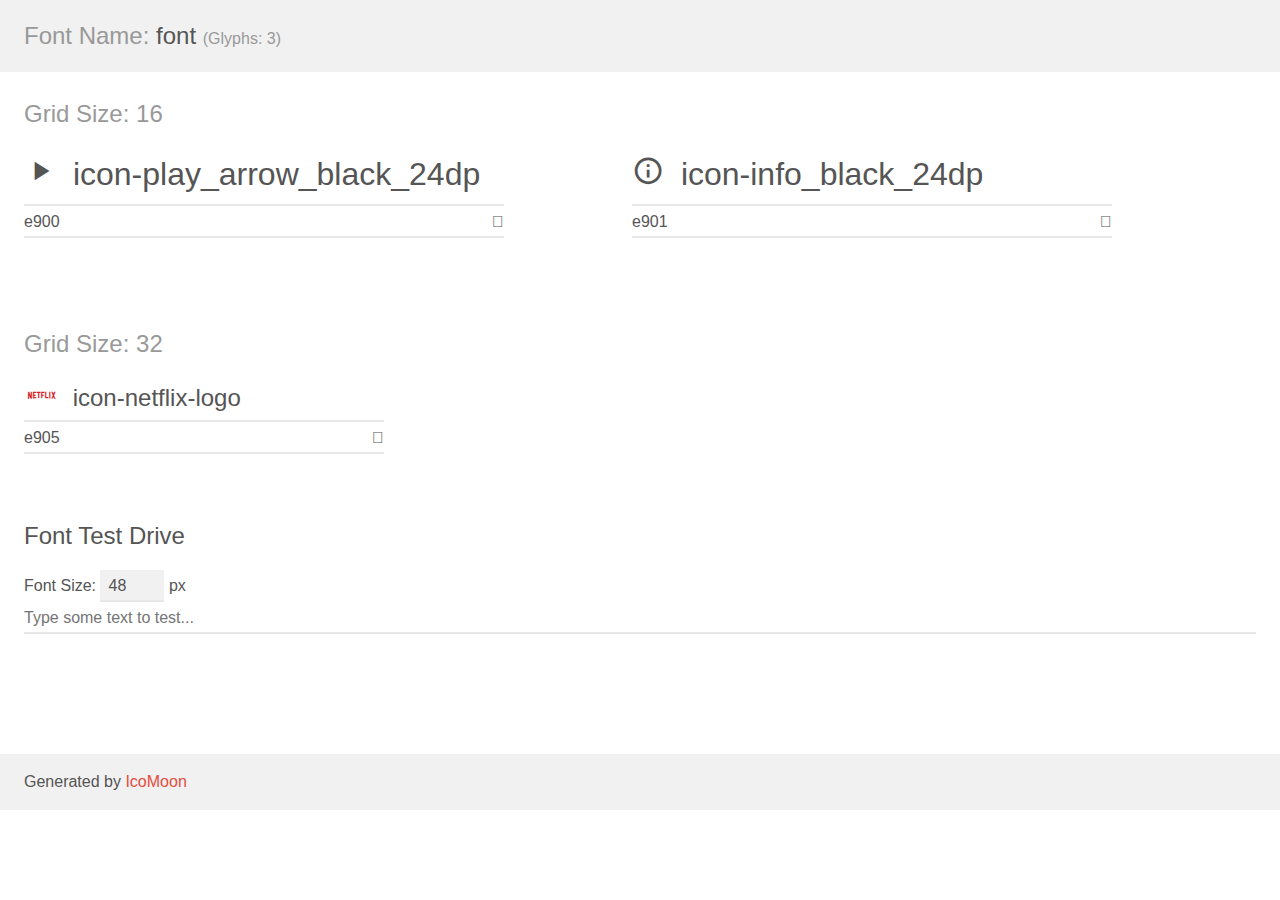
<file: clone_netflix_bootcamp_dio/font/demo.html>
<!doctype html>
<html>
<head>
    <meta charset="utf-8">
    <title>IcoMoon Demo</title>
    <meta name="description" content="An Icon Font Generated By IcoMoon.io">
    <meta name="viewport" content="width=device-width, initial-scale=1">
    <link rel="stylesheet" href="demo-files/demo.css">
    <link rel="stylesheet" href="style.css"></head>
<body>
    <div class="bgc1 clearfix">
        <h1 class="mhmm mvm"><span class="fgc1">Font Name:</span> font <small class="fgc1">(Glyphs:&nbsp;3)</small></h1>
    </div>
    <div class="clearfix mhl ptl">
        <h1 class="mvm mtn fgc1">Grid Size: 16</h1>
        <div class="glyph fs1">
            <div class="clearfix bshadow0 pbs">
                <span class="icon-play_arrow_black_24dp"></span>
                <span class="mls"> icon-play_arrow_black_24dp</span>
            </div>
            <fieldset class="fs0 size1of1 clearfix hidden-false">
                <input type="text" readonly value="e900" class="unit size1of2" />
                <input type="text" maxlength="1" readonly value="&#xe900;" class="unitRight size1of2 talign-right" />
            </fieldset>
            <div class="fs0 bshadow0 clearfix hidden-true">
                <span class="unit pvs fgc1">liga: </span>
                <input type="text" readonly value="" class="liga unitRight" />
            </div>
        </div>
        <div class="glyph fs1">
            <div class="clearfix bshadow0 pbs">
                <span class="icon-info_black_24dp"></span>
                <span class="mls"> icon-info_black_24dp</span>
            </div>
            <fieldset class="fs0 size1of1 clearfix hidden-false">
                <input type="text" readonly value="e901" class="unit size1of2" />
                <input type="text" maxlength="1" readonly value="&#xe901;" class="unitRight size1of2 talign-right" />
            </fieldset>
            <div class="fs0 bshadow0 clearfix hidden-true">
                <span class="unit pvs fgc1">liga: </span>
                <input type="text" readonly value="" class="liga unitRight" />
            </div>
        </div>
    </div>
    <div class="clearfix mhl ptl">
        <h1 class="mvm mtn fgc1">Grid Size: 32</h1>
        <div class="glyph fs2">
            <div class="clearfix bshadow0 pbs">
                <span class="icon-netflix-logo"></span>
                <span class="mls"> icon-netflix-logo</span>
            </div>
            <fieldset class="fs0 size1of1 clearfix hidden-false">
                <input type="text" readonly value="e905" class="unit size1of2" />
                <input type="text" maxlength="1" readonly value="&#xe905;" class="unitRight size1of2 talign-right" />
            </fieldset>
            <div class="fs0 bshadow0 clearfix hidden-true">
                <span class="unit pvs fgc1">liga: </span>
                <input type="text" readonly value="" class="liga unitRight" />
            </div>
        </div>
    </div>

    <!--[if gt IE 8]><!-->
    <div class="mhl clearfix mbl">
        <h1>Font Test Drive</h1>
        <label>
            Font Size: <input id="fontSize" type="number" class="textbox0 mbm"
            min="8" value="48" />
            px
        </label>
        <input id="testText" type="text" class="phl size1of1 mvl"
        placeholder="Type some text to test..." value=""/>
        <div id="testDrive" class="icon-" style="font-family: font">&nbsp;
        </div>
    </div>
    <!--<![endif]-->
    <div class="bgc1 clearfix">
        <p class="mhl">Generated by <a href="https://icomoon.io/app">IcoMoon</a></p>
    </div>

    <script src="demo-files/demo.js"></script>
</body>
</html>
</file>
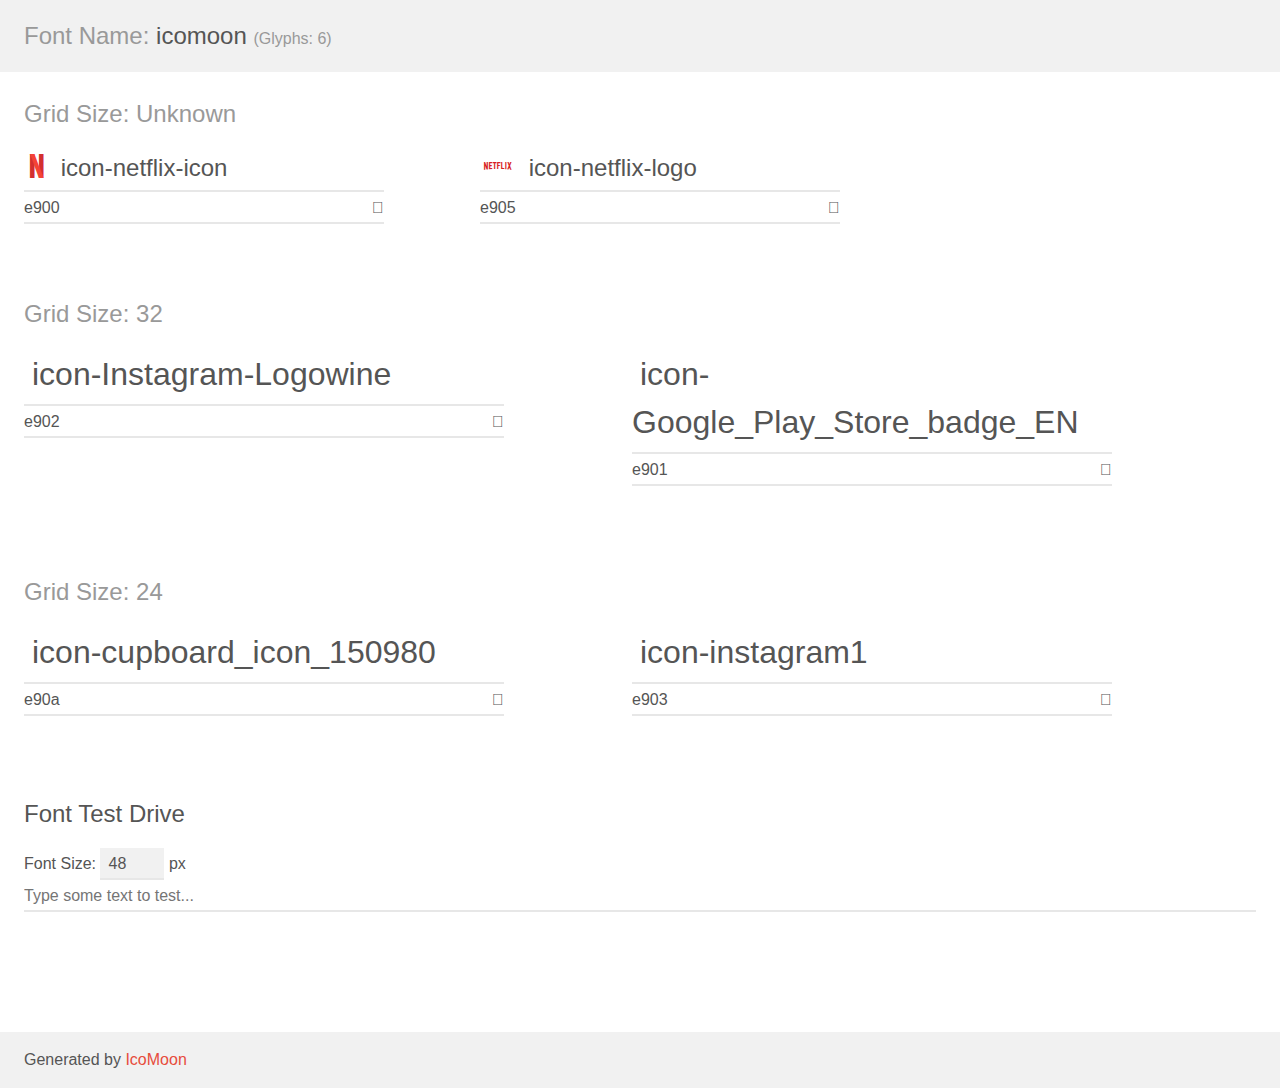
<file: clone_netflix_bootcamp_dio/icons/demo.html>
<!doctype html>
<html>
<head>
    <meta charset="utf-8">
    <title>IcoMoon Demo</title>
    <meta name="description" content="An Icon Font Generated By IcoMoon.io">
    <meta name="viewport" content="width=device-width, initial-scale=1">
    <link rel="stylesheet" href="demo-files/demo.css">
    <link rel="stylesheet" href="style.css"></head>
<body>
    <div class="bgc1 clearfix">
        <h1 class="mhmm mvm"><span class="fgc1">Font Name:</span> icomoon <small class="fgc1">(Glyphs:&nbsp;6)</small></h1>
    </div>
    <div class="clearfix mhl ptl">
        <h1 class="mvm mtn fgc1">Grid Size: Unknown</h1>
        <div class="glyph fs1">
            <div class="clearfix bshadow0 pbs">
                <span class="icon-netflix-icon"><span class="path1"></span><span class="path2"></span></span>
                <span class="mls"> icon-netflix-icon</span>
            </div>
            <fieldset class="fs0 size1of1 clearfix hidden-false">
                <input type="text" readonly value="e900" class="unit size1of2" />
                <input type="text" maxlength="1" readonly value="&#xe900;" class="unitRight size1of2 talign-right" />
            </fieldset>
            <div class="fs0 bshadow0 clearfix hidden-true">
                <span class="unit pvs fgc1">liga: </span>
                <input type="text" readonly value="" class="liga unitRight" />
            </div>
        </div>
        <div class="glyph fs1">
            <div class="clearfix bshadow0 pbs">
                <span class="icon-netflix-logo"></span>
                <span class="mls"> icon-netflix-logo</span>
            </div>
            <fieldset class="fs0 size1of1 clearfix hidden-false">
                <input type="text" readonly value="e905" class="unit size1of2" />
                <input type="text" maxlength="1" readonly value="&#xe905;" class="unitRight size1of2 talign-right" />
            </fieldset>
            <div class="fs0 bshadow0 clearfix hidden-true">
                <span class="unit pvs fgc1">liga: </span>
                <input type="text" readonly value="" class="liga unitRight" />
            </div>
        </div>
    </div>
    <div class="clearfix mhl ptl">
        <h1 class="mvm mtn fgc1">Grid Size: 32</h1>
        <div class="glyph fs2">
            <div class="clearfix bshadow0 pbs">
                <span class="icon-Instagram-Logowine"></span>
                <span class="mls"> icon-Instagram-Logowine</span>
            </div>
            <fieldset class="fs0 size1of1 clearfix hidden-false">
                <input type="text" readonly value="e902" class="unit size1of2" />
                <input type="text" maxlength="1" readonly value="&#xe902;" class="unitRight size1of2 talign-right" />
            </fieldset>
            <div class="fs0 bshadow0 clearfix hidden-true">
                <span class="unit pvs fgc1">liga: </span>
                <input type="text" readonly value="" class="liga unitRight" />
            </div>
        </div>
        <div class="glyph fs2">
            <div class="clearfix bshadow0 pbs">
                <span class="icon-Google_Play_Store_badge_EN"></span>
                <span class="mls"> icon-Google_Play_Store_badge_EN</span>
            </div>
            <fieldset class="fs0 size1of1 clearfix hidden-false">
                <input type="text" readonly value="e901" class="unit size1of2" />
                <input type="text" maxlength="1" readonly value="&#xe901;" class="unitRight size1of2 talign-right" />
            </fieldset>
            <div class="fs0 bshadow0 clearfix hidden-true">
                <span class="unit pvs fgc1">liga: </span>
                <input type="text" readonly value="" class="liga unitRight" />
            </div>
        </div>
    </div>
    <div class="clearfix mhl ptl">
        <h1 class="mvm mtn fgc1">Grid Size: 24</h1>
        <div class="glyph fs3">
            <div class="clearfix bshadow0 pbs">
                <span class="icon-cupboard_icon_150980"></span>
                <span class="mls"> icon-cupboard_icon_150980</span>
            </div>
            <fieldset class="fs0 size1of1 clearfix hidden-false">
                <input type="text" readonly value="e90a" class="unit size1of2" />
                <input type="text" maxlength="1" readonly value="&#xe90a;" class="unitRight size1of2 talign-right" />
            </fieldset>
            <div class="fs0 bshadow0 clearfix hidden-true">
                <span class="unit pvs fgc1">liga: </span>
                <input type="text" readonly value="" class="liga unitRight" />
            </div>
        </div>
        <div class="glyph fs3">
            <div class="clearfix bshadow0 pbs">
                <span class="icon-instagram1"></span>
                <span class="mls"> icon-instagram1</span>
            </div>
            <fieldset class="fs0 size1of1 clearfix hidden-false">
                <input type="text" readonly value="e903" class="unit size1of2" />
                <input type="text" maxlength="1" readonly value="&#xe903;" class="unitRight size1of2 talign-right" />
            </fieldset>
            <div class="fs0 bshadow0 clearfix hidden-true">
                <span class="unit pvs fgc1">liga: </span>
                <input type="text" readonly value="" class="liga unitRight" />
            </div>
        </div>
    </div>

    <!--[if gt IE 8]><!-->
    <div class="mhl clearfix mbl">
        <h1>Font Test Drive</h1>
        <label>
            Font Size: <input id="fontSize" type="number" class="textbox0 mbm"
            min="8" value="48" />
            px
        </label>
        <input id="testText" type="text" class="phl size1of1 mvl"
        placeholder="Type some text to test..." value=""/>
        <div id="testDrive" class="icon-" style="font-family: icomoon">&nbsp;
        </div>
    </div>
    <!--<![endif]-->
    <div class="bgc1 clearfix">
        <p class="mhl">Generated by <a href="https://icomoon.io/app">IcoMoon</a></p>
    </div>

    <script src="demo-files/demo.js"></script>
</body>
</html>
</file>
<file: clone_netflix_bootcamp_dio/font/demo-files/demo.css>
body {
  padding: 0;
  margin: 0;
  font-family: sans-serif;
  font-size: 1em;
  line-height: 1.5;
  color: #555;
  background: #fff;
}
h1 {
  font-size: 1.5em;
  font-weight: normal;
}
small {
  font-size: .66666667em;
}
a {
  color: #e74c3c;
  text-decoration: none;
}
a:hover, a:focus {
  box-shadow: 0 1px #e74c3c;
}
.bshadow0, input {
  box-shadow: inset 0 -2px #e7e7e7;
}
input:hover {
  box-shadow: inset 0 -2px #ccc;
}
input, fieldset {
  font-family: sans-serif;
  font-size: 1em;
  margin: 0;
  padding: 0;
  border: 0;
}
input {
  color: inherit;
  line-height: 1.5;
  height: 1.5em;
  padding: .25em 0;
}
input:focus {
  outline: none;
  box-shadow: inset 0 -2px #449fdb;
}
.glyph {
  font-size: 16px;
  width: 15em;
  padding-bottom: 1em;
  margin-right: 4em;
  margin-bottom: 1em;
  float: left;
  overflow: hidden;
}
.liga {
  width: 80%;
  width: calc(100% - 2.5em);
}
.talign-right {
  text-align: right;
}
.talign-center {
  text-align: center;
}
.bgc1 {
  background: #f1f1f1;
}
.fgc1 {
  color: #999;
}
.fgc0 {
  color: #000;
}
p {
  margin-top: 1em;
  margin-bottom: 1em;
}
.mvm {
  margin-top: .75em;
  margin-bottom: .75em;
}
.mtn {
  margin-top: 0;
}
.mtl, .mal {
  margin-top: 1.5em;
}
.mbl, .mal {
  margin-bottom: 1.5em;
}
.mal, .mhl {
  margin-left: 1.5em;
  margin-right: 1.5em;
}
.mhmm {
  margin-left: 1em;
  margin-right: 1em;
}
.mls {
  margin-left: .25em;
}
.ptl {
  padding-top: 1.5em;
}
.pbs, .pvs {
  padding-bottom: .25em;
}
.pvs, .pts {
  padding-top: .25em;
}
.unit {
  float: left;
}
.unitRight {
  float: right;
}
.size1of2 {
  width: 50%;
}
.size1of1 {
  width: 100%;
}
.clearfix:before, .clearfix:after {
  content: " ";
  display: table;
}
.clearfix:after {
  clear: both;
}
.hidden-true {
  display: none;
}
.textbox0 {
  width: 3em;
  background: #f1f1f1;
  padding: .25em .5em;
  line-height: 1.5;
  height: 1.5em;
}
#testDrive {
  display: block;
  padding-top: 24px;
  line-height: 1.5;
}
.fs0 {
  font-size: 16px;
}
.fs1 {
  font-size: 32px;
}
.fs2 {
  font-size: 24px;
}
</file>
<file: clone_netflix_bootcamp_dio/font/style.css>
@font-face {
  font-family: 'font';
  src:  url('fonts/font.eot?5dxlie');
  src:  url('fonts/font.eot?5dxlie#iefix') format('embedded-opentype'),
    url('fonts/font.ttf?5dxlie') format('truetype'),
    url('fonts/font.woff?5dxlie') format('woff'),
    url('fonts/font.svg?5dxlie#font') format('svg');
  font-weight: normal;
  font-style: normal;
  font-display: block;
}

[class^="icon-"], [class*=" icon-"] {
  /* use !important to prevent issues with browser extensions that change fonts */
  font-family: 'font' !important;
  speak: never;
  font-style: normal;
  font-weight: normal;
  font-variant: normal;
  text-transform: none;
  line-height: 1;

  /* Better Font Rendering =========== */
  -webkit-font-smoothing: antialiased;
  -moz-osx-font-smoothing: grayscale;
}

.icon-play_arrow_black_24dp:before {
  content: "\e900";
}
.icon-info_black_24dp:before {
  content: "\e901";
}
.icon-netflix-logo:before {
  content: "\e905";
  color: #d81f26;
}
</file>
<file: clone_netflix_bootcamp_dio/icons/demo-files/demo.css>
body {
  padding: 0;
  margin: 0;
  font-family: sans-serif;
  font-size: 1em;
  line-height: 1.5;
  color: #555;
  background: #fff;
}
h1 {
  font-size: 1.5em;
  font-weight: normal;
}
small {
  font-size: .66666667em;
}
a {
  color: #e74c3c;
  text-decoration: none;
}
a:hover, a:focus {
  box-shadow: 0 1px #e74c3c;
}
.bshadow0, input {
  box-shadow: inset 0 -2px #e7e7e7;
}
input:hover {
  box-shadow: inset 0 -2px #ccc;
}
input, fieldset {
  font-family: sans-serif;
  font-size: 1em;
  margin: 0;
  padding: 0;
  border: 0;
}
input {
  color: inherit;
  line-height: 1.5;
  height: 1.5em;
  padding: .25em 0;
}
input:focus {
  outline: none;
  box-shadow: inset 0 -2px #449fdb;
}
.glyph {
  font-size: 16px;
  width: 15em;
  padding-bottom: 1em;
  margin-right: 4em;
  margin-bottom: 1em;
  float: left;
  overflow: hidden;
}
.liga {
  width: 80%;
  width: calc(100% - 2.5em);
}
.talign-right {
  text-align: right;
}
.talign-center {
  text-align: center;
}
.bgc1 {
  background: #f1f1f1;
}
.fgc1 {
  color: #999;
}
.fgc0 {
  color: #000;
}
p {
  margin-top: 1em;
  margin-bottom: 1em;
}
.mvm {
  margin-top: .75em;
  margin-bottom: .75em;
}
.mtn {
  margin-top: 0;
}
.mtl, .mal {
  margin-top: 1.5em;
}
.mbl, .mal {
  margin-bottom: 1.5em;
}
.mal, .mhl {
  margin-left: 1.5em;
  margin-right: 1.5em;
}
.mhmm {
  margin-left: 1em;
  margin-right: 1em;
}
.mls {
  margin-left: .25em;
}
.ptl {
  padding-top: 1.5em;
}
.pbs, .pvs {
  padding-bottom: .25em;
}
.pvs, .pts {
  padding-top: .25em;
}
.unit {
  float: left;
}
.unitRight {
  float: right;
}
.size1of2 {
  width: 50%;
}
.size1of1 {
  width: 100%;
}
.clearfix:before, .clearfix:after {
  content: " ";
  display: table;
}
.clearfix:after {
  clear: both;
}
.hidden-true {
  display: none;
}
.textbox0 {
  width: 3em;
  background: #f1f1f1;
  padding: .25em .5em;
  line-height: 1.5;
  height: 1.5em;
}
#testDrive {
  display: block;
  padding-top: 24px;
  line-height: 1.5;
}
.fs0 {
  font-size: 16px;
}
.fs1 {
  font-size: 24px;
}
.fs2 {
  font-size: 32px;
}
.fs3 {
  font-size: 32px;
}
</file>
<file: clone_netflix_bootcamp_dio/icons/style.css>
@font-face {
  font-family: 'icomoon';
  src:  url('fonts/icomoon.eot?ndmh7y');
  src:  url('fonts/icomoon.eot?ndmh7y#iefix') format('embedded-opentype'),
    url('fonts/icomoon.ttf?ndmh7y') format('truetype'),
    url('fonts/icomoon.woff?ndmh7y') format('woff'),
    url('fonts/icomoon.svg?ndmh7y#icomoon') format('svg');
  font-weight: normal;
  font-style: normal;
  font-display: block;
}

[class^="icon-"], [class*=" icon-"] {
  /* use !important to prevent issues with browser extensions that change fonts */
  font-family: 'icomoon' !important;
  speak: never;
  font-style: normal;
  font-weight: normal;
  font-variant: normal;
  text-transform: none;
  line-height: 1;

  /* Better Font Rendering =========== */
  -webkit-font-smoothing: antialiased;
  -moz-osx-font-smoothing: grayscale;
}

.icon-netflix-icon .path1:before {
  content: "\e900";
  color: rgb(211, 47, 47);
}
.icon-netflix-icon .path2:before {
  content: "\e904";
  margin-left: -1em;
  color: rgb(244, 67, 54);
}
.icon-netflix-logo:before {
  content: "\e905";
  color: #d81f26;
}
</file>
